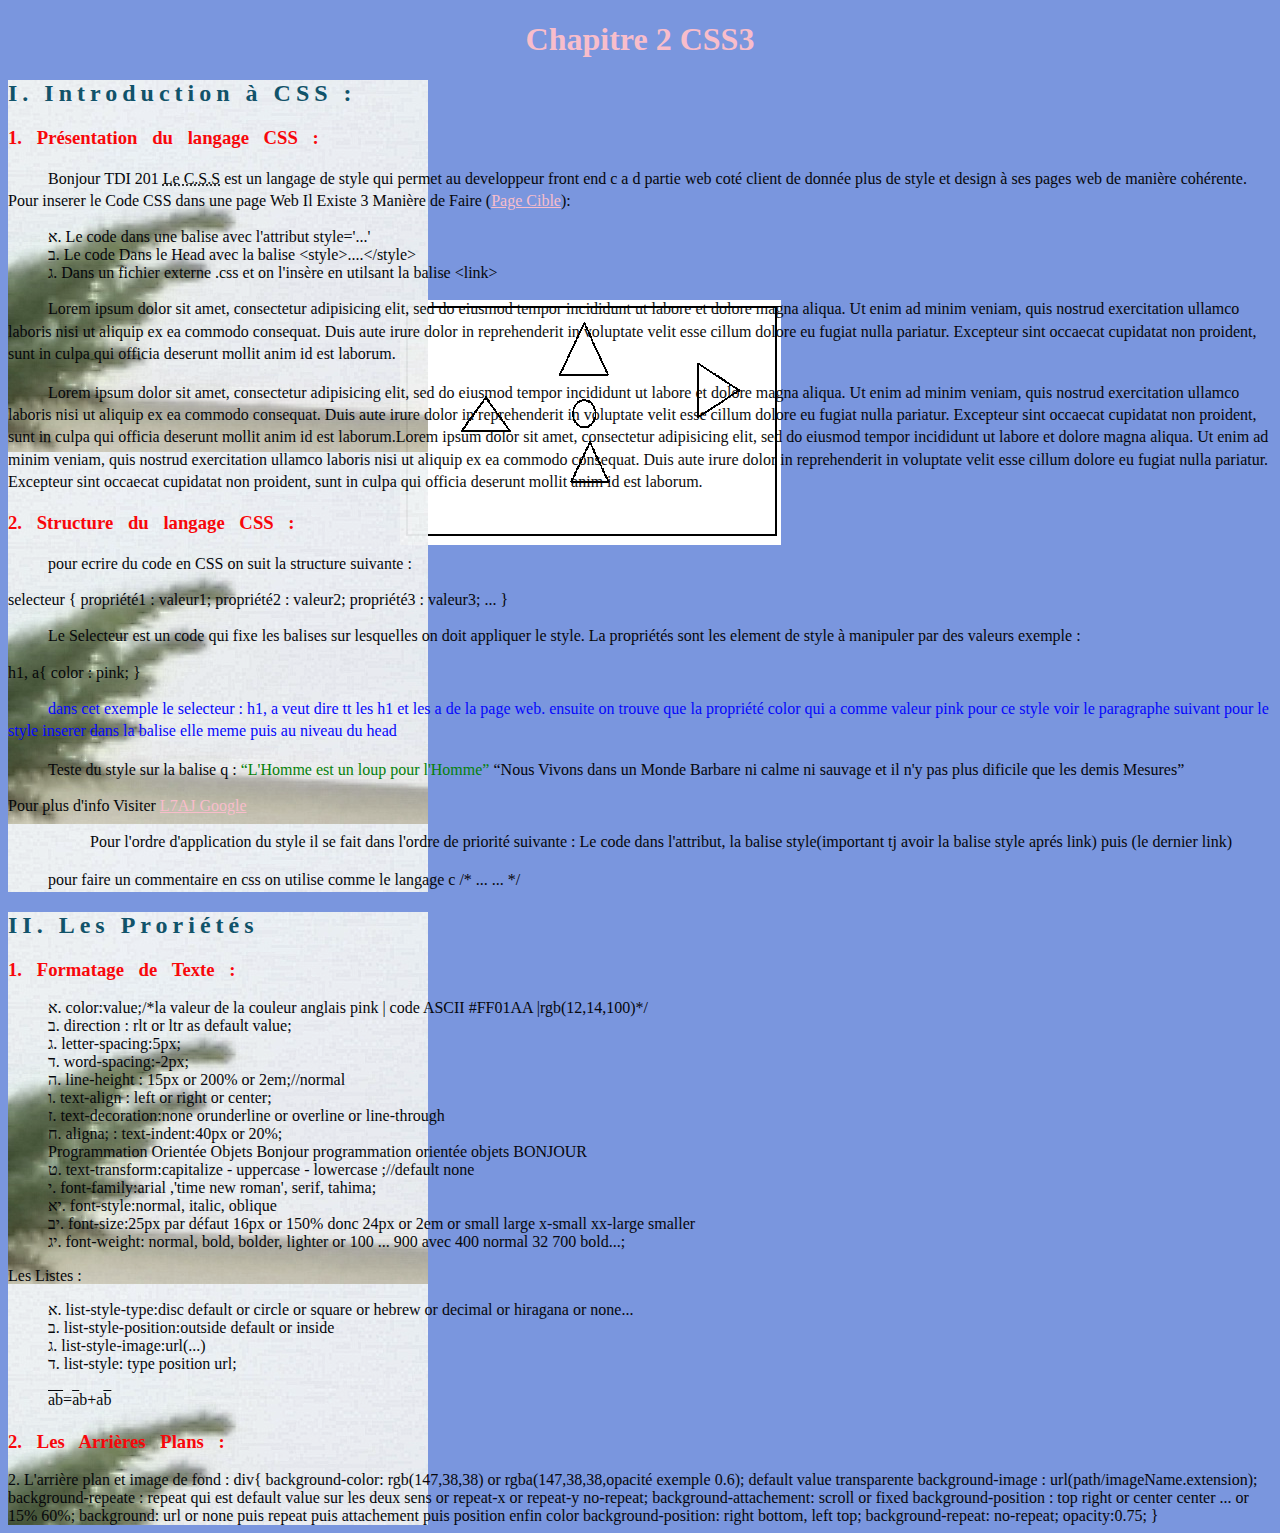
<file: MonSiteTDI201-1/Index.html>
<!DOCTYPE html>
<html>
<head>
	<title>Introduction à CSS</title>
	<meta charset="utf-8">

	<link rel="stylesheet"  href="Ressources/Style/style1.css">
	<style type="text/css">
		a, h1{
			color:pink;
		}
		p{color:black;}

	</style>
</head>
<body>

<h1> Chapitre 2 CSS3</h1>
<div>
<h2>I. Introduction à CSS :</h2>
<h3>1. Présentation du langage CSS : </h3>
<p> Bonjour TDI 201  <abbr title="Cascad Style Sheet">Le C.S.S</abbr> est un langage de style qui permet au developpeur front end c a d partie web coté client de donnée plus de style et design à ses pages web de manière cohérente. Pour inserer le Code CSS dans une page Web Il Existe 3 Manière de Faire (<a href='#'>Page Cible</a>): 
<ul>
	<li> Le code dans une balise avec l'attribut style='...'</li>
	<li> Le code Dans le Head avec la balise &lt;style&gt;....&lt;/style&gt;</li>
	<li>Dans un fichier externe .css et on l'insère en utilsant la balise &lt;link&gt;</li>
</ul>
</p> 
<p>Lorem ipsum dolor sit amet, consectetur adipisicing elit, sed do eiusmod
tempor incididunt ut labore et dolore magna aliqua. Ut enim ad minim veniam,
quis nostrud exercitation ullamco laboris nisi ut aliquip ex ea commodo
consequat. Duis aute irure dolor in reprehenderit in voluptate velit esse
cillum dolore eu fugiat nulla pariatur. Excepteur sint occaecat cupidatat non
proident, sunt in culpa qui officia deserunt mollit anim id est laborum.
</p>
<p>Lorem ipsum dolor sit amet, consectetur adipisicing elit, sed do eiusmod
tempor incididunt ut labore et dolore magna aliqua. Ut enim ad minim veniam,
quis nostrud exercitation ullamco laboris nisi ut aliquip ex ea commodo
consequat. Duis aute irure dolor in reprehenderit in voluptate velit esse
cillum dolore eu fugiat nulla pariatur. Excepteur sint occaecat cupidatat non
proident, sunt in culpa qui officia deserunt mollit anim id est laborum.Lorem ipsum dolor sit amet, consectetur adipisicing elit, sed do eiusmod
tempor incididunt ut labore et dolore magna aliqua. Ut enim ad minim veniam,
quis nostrud exercitation ullamco laboris nisi ut aliquip ex ea commodo
consequat. Duis aute irure dolor in reprehenderit in voluptate velit esse
cillum dolore eu fugiat nulla pariatur. Excepteur sint occaecat cupidatat non
proident, sunt in culpa qui officia deserunt mollit anim id est laborum.</p>
<h3>2. Structure du langage CSS : </h3>

<p> pour ecrire du code en CSS on suit la structure suivante : </p>
selecteur {
	propriété1 : valeur1;
	propriété2 : valeur2;
	propriété3 : valeur3;
	...
}
<p> Le Selecteur est un code qui fixe les balises sur lesquelles on doit appliquer le style. La propriétés sont les element de style à manipuler par des valeurs exemple :
</p>
h1, a{
	color : pink;
}
<p style="color:blue"> dans cet exemple le selecteur : h1, a veut dire tt les h1 et les a de la page web. ensuite on trouve que la propriété color qui a comme valeur pink pour ce style voir le paragraphe suivant pour le style inserer dans la balise elle meme puis au niveau du head</p>

<p> Teste du style sur la balise q : 
<q style='color  : green;'>L'Homme est un loup pour l'Homme</q>
<q>Nous Vivons dans un Monde Barbare ni calme ni sauvage et il n'y pas plus dificile que les demis Mesures</q></p>
Pour plus d'info Visiter <a href='#'>L7AJ Google</a>
<p style='direction: rtl;'>Pour l'ordre d'application du style il se fait dans l'ordre de priorité suivante  : Le code dans l'attribut, la balise style(important tj avoir la balise style aprés link) puis (le dernier link)
</p>
<p> pour faire un commentaire en css on utilise comme le langage c /*
...
...
*/
</div>
<div>
<h2>II. Les Proriétés </h2>
<h3>1. Formatage de Texte : </h3>
<ul>
	<li>color:value;/*la valeur de la couleur anglais pink | code ASCII #FF01AA |rgb(12,14,100)*/</li> 
	<li>direction : rlt or ltr as default value;</li>
	<li>letter-spacing:5px;</li> 
	<li>word-spacing:-2px;</li> 
	<li>line-height : 15px or 200% or 2em;//normal</li>
	<li>text-align : left or right or center; </li>
	<li>text-decoration:none orunderline or overline or line-through</li>
	<li>aligna; : text-indent:40px or 20%;</li> 
	Programmation Orientée Objets Bonjour
	programmation orientée objets BONJOUR
	<li>text-transform:capitalize - uppercase - lowercase ;//default none</li>			
	<li>	font-family:arial ,'time new roman', serif, tahima;</li>
	<li>font-style:normal, italic, oblique</li>
	<li>font-size:25px par défaut 16px or 150% donc 24px or 2em  or small large x-small xx-large smaller</li>
	<li>font-weight: normal, bold, bolder, lighter or 100 ... 900 avec 400 normal 32 700 bold...;</li>				
</ul>
Les Listes : 
<ul>
		<li>list-style-type:disc default or circle or square or hebrew or decimal or hiragana or none...</li>
		<li>list-style-position:outside default or inside</li> 
		<li>list-style-image:url(...)</li>
		<li>list-style: type position url;</li>
		</ul>
<p>
	<span>ab</span>=<span>a</span>b+a<span>b</span></p>
<h3>2. Les Arrières Plans : </h3>
2. L'arrière plan et image de fond : 
		div{
		background-color: rgb(147,38,38) or rgba(147,38,38,opacité exemple 0.6); default value transparente 		
		background-image : url(path/imageName.extension);
		background-repeate : repeat qui est default value sur les deux sens or repeat-x or repeat-y no-repeat;
		
		background-attachement: scroll or fixed 
		background-position : top right or center center ... or 15% 60%;
		
		background: url or none puis repeat puis attachement puis position enfin color
		
		background-position: right bottom, left top;
		background-repeat: no-repeat;
		
		opacity:0.75;
		  }
</div>
</body>
</html>
</file>
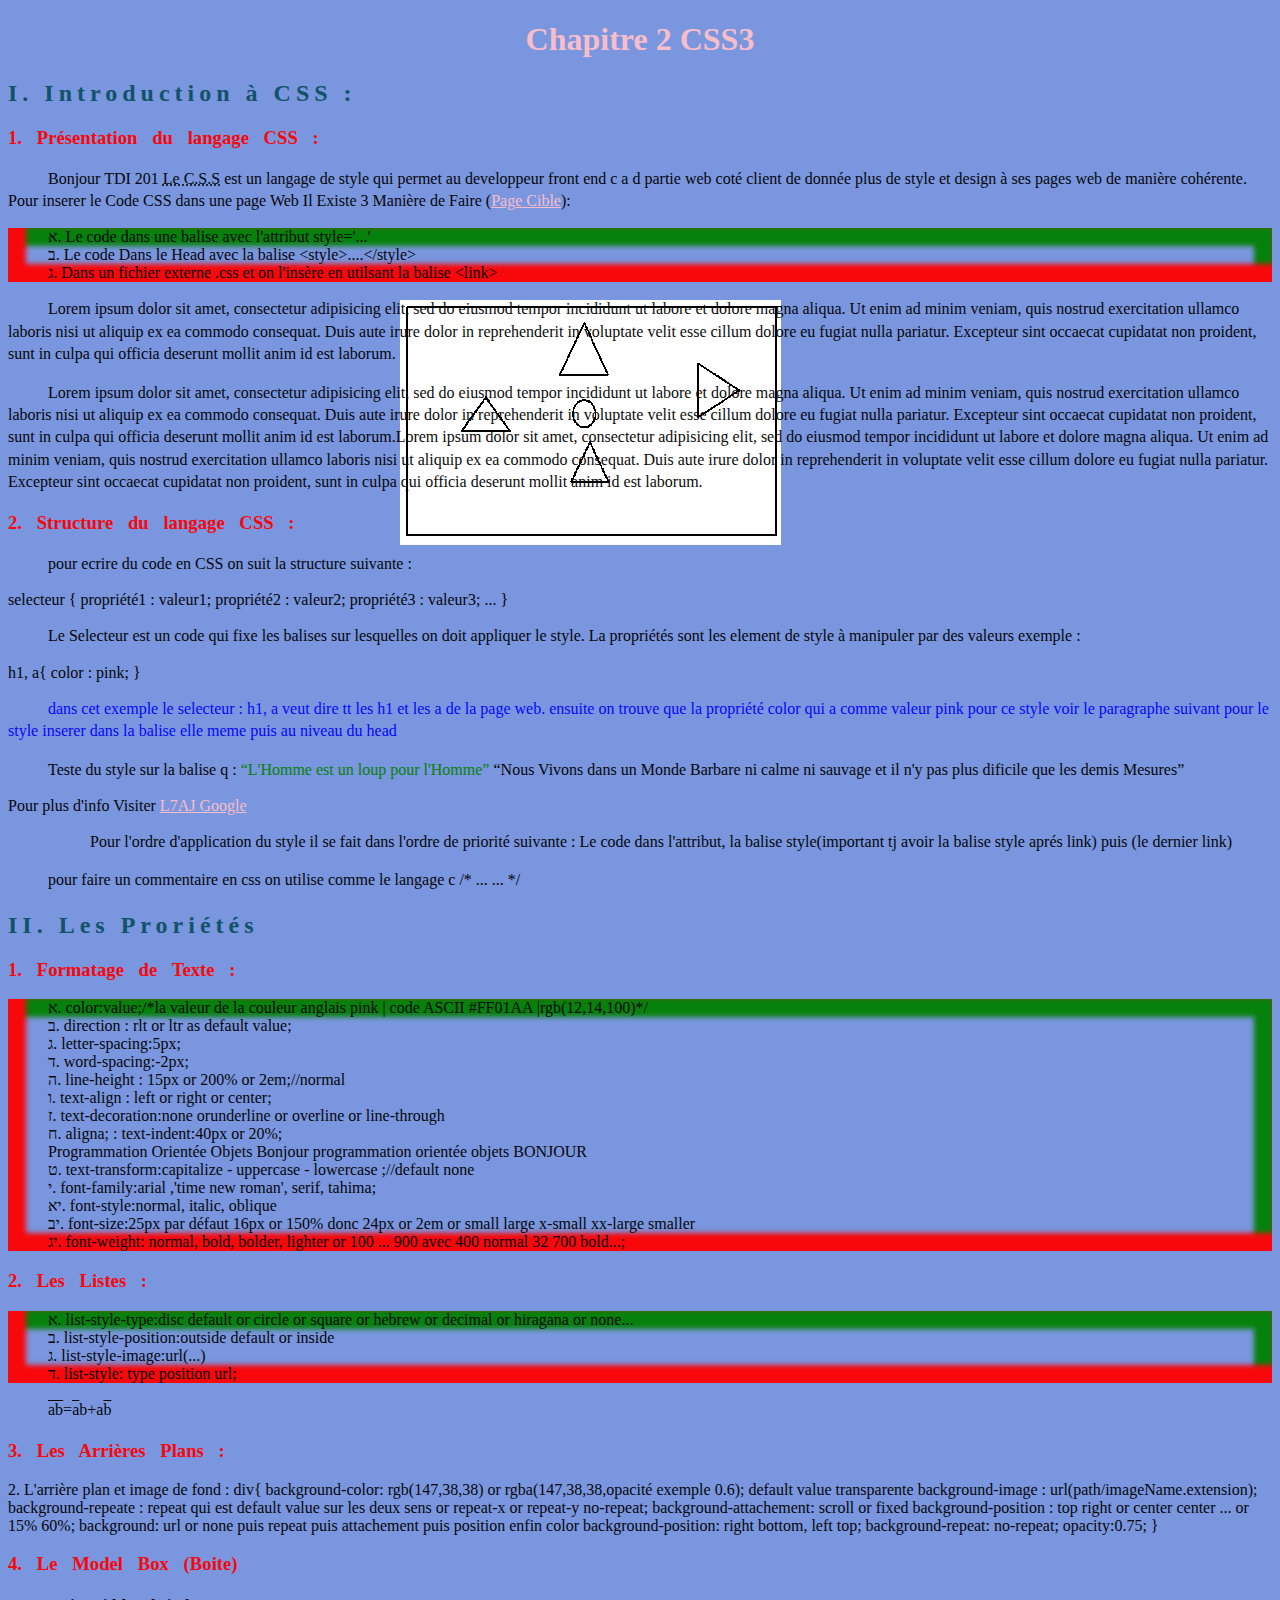
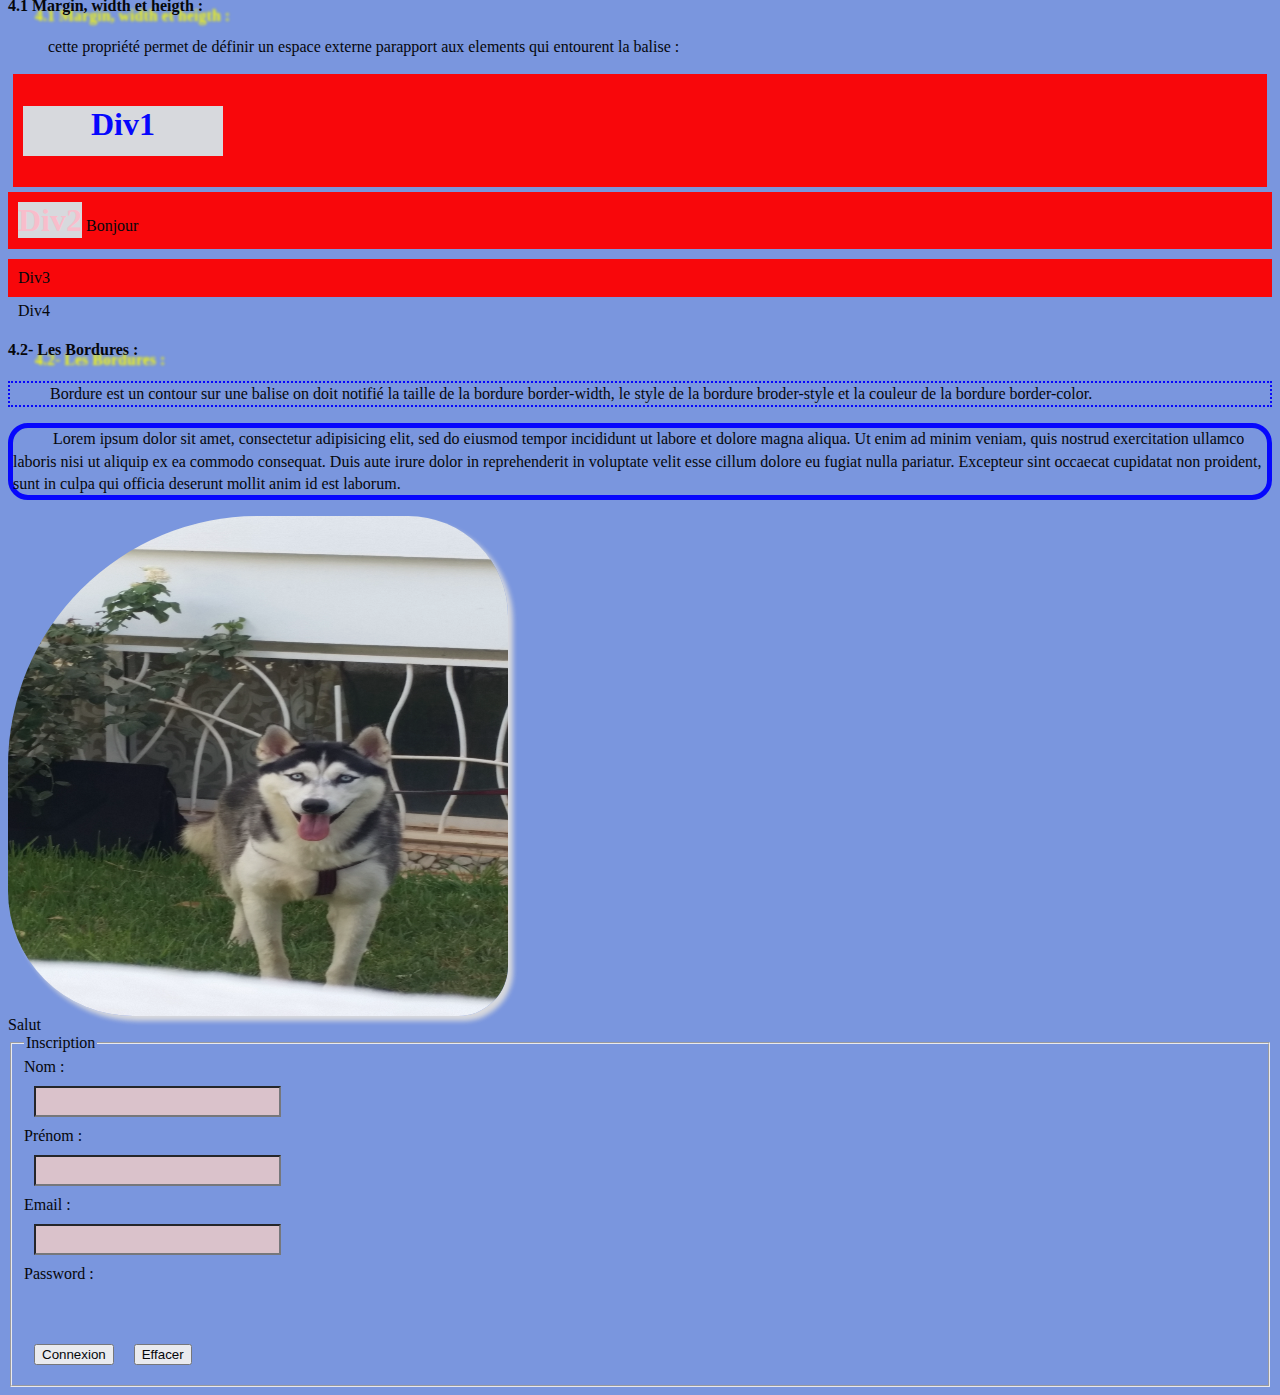
<file: MonSiteTDI201-2/Index.html>
<!DOCTYPE html>
<html>
<head>
	<title>Introduction à CSS</title>
	<meta charset="utf-8">

	<link rel="stylesheet"  href="Ressources/Style/style1.css">
	<style type="text/css">
		a, h1{
			color:pink;
		}
		p{color:black;}

	</style>
</head>
<body>

<h1> Chapitre 2 CSS3</h1>
<div>
<h2>I. Introduction à CSS :</h2>
<h3>1. Présentation du langage CSS : </h3>
<p> Bonjour TDI 201  <abbr title="Cascad Style Sheet">Le C.S.S</abbr> est un langage de style qui permet au developpeur front end c a d partie web coté client de donnée plus de style et design à ses pages web de manière cohérente. Pour inserer le Code CSS dans une page Web Il Existe 3 Manière de Faire (<a href='#'>Page Cible</a>): 
<ul>
	<li> Le code dans une balise avec l'attribut style='...'</li>
	<li> Le code Dans le Head avec la balise &lt;style&gt;....&lt;/style&gt;</li>
	<li>Dans un fichier externe .css et on l'insère en utilsant la balise &lt;link&gt;</li>
</ul>
</p> 
<p>Lorem ipsum dolor sit amet, consectetur adipisicing elit, sed do eiusmod
tempor incididunt ut labore et dolore magna aliqua. Ut enim ad minim veniam,
quis nostrud exercitation ullamco laboris nisi ut aliquip ex ea commodo
consequat. Duis aute irure dolor in reprehenderit in voluptate velit esse
cillum dolore eu fugiat nulla pariatur. Excepteur sint occaecat cupidatat non
proident, sunt in culpa qui officia deserunt mollit anim id est laborum.
</p>
<p>Lorem ipsum dolor sit amet, consectetur adipisicing elit, sed do eiusmod
tempor incididunt ut labore et dolore magna aliqua. Ut enim ad minim veniam,
quis nostrud exercitation ullamco laboris nisi ut aliquip ex ea commodo
consequat. Duis aute irure dolor in reprehenderit in voluptate velit esse
cillum dolore eu fugiat nulla pariatur. Excepteur sint occaecat cupidatat non
proident, sunt in culpa qui officia deserunt mollit anim id est laborum.Lorem ipsum dolor sit amet, consectetur adipisicing elit, sed do eiusmod
tempor incididunt ut labore et dolore magna aliqua. Ut enim ad minim veniam,
quis nostrud exercitation ullamco laboris nisi ut aliquip ex ea commodo
consequat. Duis aute irure dolor in reprehenderit in voluptate velit esse
cillum dolore eu fugiat nulla pariatur. Excepteur sint occaecat cupidatat non
proident, sunt in culpa qui officia deserunt mollit anim id est laborum.</p>
<h3>2. Structure du langage CSS : </h3>

<p> pour ecrire du code en CSS on suit la structure suivante : </p>
selecteur {
	propriété1 : valeur1;
	propriété2 : valeur2;
	propriété3 : valeur3;
	...
}
<p> Le Selecteur est un code qui fixe les balises sur lesquelles on doit appliquer le style. La propriétés sont les element de style à manipuler par des valeurs exemple :
</p>
h1, a{
	color : pink;
}
<p style="color:blue"> dans cet exemple le selecteur : h1, a veut dire tt les h1 et les a de la page web. ensuite on trouve que la propriété color qui a comme valeur pink pour ce style voir le paragraphe suivant pour le style inserer dans la balise elle meme puis au niveau du head</p>

<p> Teste du style sur la balise q : 
<q style='color  : green;'>L'Homme est un loup pour l'Homme</q>
<q>Nous Vivons dans un Monde Barbare ni calme ni sauvage et il n'y pas plus dificile que les demis Mesures</q></p>
Pour plus d'info Visiter <a href='#'>L7AJ Google</a>
<p style='direction: rtl;'>Pour l'ordre d'application du style il se fait dans l'ordre de priorité suivante  : Le code dans l'attribut, la balise style(important tj avoir la balise style aprés link) puis (le dernier link)
</p>
<p> pour faire un commentaire en css on utilise comme le langage c /*
...
...
*/
</div>
<div>
<h2>II. Les Proriétés </h2>
<h3>1. Formatage de Texte : </h3>
<ul>
	<li>color:value;/*la valeur de la couleur anglais pink | code ASCII #FF01AA |rgb(12,14,100)*/</li> 
	<li>direction : rlt or ltr as default value;</li>
	<li>letter-spacing:5px;</li> 
	<li>word-spacing:-2px;</li> 
	<li>line-height : 15px or 200% or 2em;//normal</li>
	<li>text-align : left or right or center; </li>
	<li>text-decoration:none orunderline or overline or line-through</li>
	<li>aligna; : text-indent:40px or 20%;</li> 
	Programmation Orientée Objets Bonjour
	programmation orientée objets BONJOUR
	<li>text-transform:capitalize - uppercase - lowercase ;//default none</li>			
	<li>	font-family:arial ,'time new roman', serif, tahima;</li>
	<li>font-style:normal, italic, oblique</li>
	<li>font-size:25px par défaut 16px or 150% donc 24px or 2em  or small large x-small xx-large smaller</li>
	<li>font-weight: normal, bold, bolder, lighter or 100 ... 900 avec 400 normal 32 700 bold...;</li>				
</ul>
<H3>2. Les Listes :</H3> 
<ul>
		<li>list-style-type:disc default or circle or square or hebrew or decimal or hiragana or none...</li>
		<li>list-style-position:outside default or inside</li> 
		<li>list-style-image:url(...)</li>
		<li>list-style: type position url;</li>
		</ul>
<p>
	<span>ab</span>=<span>a</span>b+a<span>b</span></p>
<h3>3. Les Arrières Plans : </h3>
2. L'arrière plan et image de fond : 
		div{
		background-color: rgb(147,38,38) or rgba(147,38,38,opacité exemple 0.6); default value transparente 		
		background-image : url(path/imageName.extension);
		background-repeate : repeat qui est default value sur les deux sens or repeat-x or repeat-y no-repeat;
		
		background-attachement: scroll or fixed 
		background-position : top right or center center ... or 15% 60%;
		
		background: url or none puis repeat puis attachement puis position enfin color
		
		background-position: right bottom, left top;
		background-repeat: no-repeat;
		
		opacity:0.75;
		  }
</div>
<h3> 4. Le Model Box (Boite)</h3>
<h4> 4.1 Margin, width et heigth : </h4>
<p> cette propriété permet de définir un espace externe parapport aux elements qui entourent la balise : </p>
<div style='background-color: #F00; padding: 10px; margin:5px;'>
	<h1 style="background-color: #DDD; color:blue; width: 200px; height: 50px"> Div1</h1>
</div>
<div style='background-color: #F00; padding: 10px;'>
	<h1 style='min-width: 400px; max-width: 600px; background-color: #DDD; display: inline;'>Div2</h1> Bonjour
</div>
<div style='background-color: #F00; padding: 10px; margin-top: 10px;'>
	Div3
</div>
<div style='margin:5px  10px;' >
	Div4
	<!-- top R b L-->
	<!-- top&B l&R-->
</div>
<h4>4.2- Les Bordures : </h4>
<p style="border-width: 2px;border-style: dotted; border-color: blue;"> Bordure est un contour sur une balise on doit notifié la taille de la bordure border-width, le style de la bordure  broder-style et la couleur de la bordure border-color.</p>
<p style="border: 5px solid blue;  border-radius:20px; ">Lorem ipsum dolor sit amet, consectetur adipisicing elit, sed do eiusmod
tempor incididunt ut labore et dolore magna aliqua. Ut enim ad minim veniam,
quis nostrud exercitation ullamco laboris nisi ut aliquip ex ea commodo
consequat. Duis aute irure dolor in reprehenderit in voluptate velit esse
cillum dolore eu fugiat nulla pariatur. Excepteur sint occaecat cupidatat non
proident, sunt in culpa qui officia deserunt mollit anim id est laborum.</p>
<img src="Ressources/Multimédias/Images/EnzoBis.jpg"> Salut
<form>
<fieldset>
<legend>Inscription</legend>
	<label>Nom : </label><input type="text">
	<label>Prénom : </label><input type="text">
	<label>Email : </label><input type="text">
	<label>Password : </label><input type="Password">
	<input type="button" value="Connexion"><input type="Reset" value="Effacer">
</fieldset>
</form>
</body>
</html>
</file>
<file: MonSiteTDI201-1/Ressources/Style/style1.css>
h3{
	/*Ceci est un Commentaire
	 en CSS
	*/
	color:red;
	word-spacing: 10px;
}
p{color:yellow;
line-height: 140%;}
h2 {
	color:rgba(12,80,100,1); /*rgb(12,80,100,1); et #DDF156*/ 
	letter-spacing: 5px;
}
h1{text-align: center;}
span{text-decoration: overline; }
p{text-indent: 40px;}

/*l'arrière plan*/
div{
	background-image: url(../Multimédias/Images/Enzo.jpg);
background-repeat: repeat-y;	
}
body{
	background-image: url(../Multimédias/Images/img2.png);
background-repeat: no-repeat;
background-attachment: fixed;
background-position : 400px 300px; 
background-color: rgba(34,80,200,0.6);
opacity:0.95;
}
ul{
	list-style-type: hebrew; 
	list-style-position:inside;
}
</file>
<file: MonSiteTDI201-2/Ressources/Style/style1.css>
h3{
	/*Ceci est un Commentaire
	 en CSS
	*/
	color:red;
	word-spacing: 10px;
}
p{color:yellow;
line-height: 140%;}
h2 {
	color:rgba(12,80,100,1); /*rgb(12,80,100,1); et #DDF156*/ 
	letter-spacing: 5px;
}
h1{text-align: center;}
span{text-decoration: overline; }
p{text-indent: 40px;}

/*l'arrière plan*/
div{
/*	background-image: url(../Multimédias/Images/Enzo.jpg);
background-repeat: repeat-y;	*/
}
body{
	background-image: url(../Multimédias/Images/img2.png);
background-repeat: no-repeat;
background-attachment: fixed;
background-position : 400px 300px; 
background-color: rgba(34,80,200,0.6);
opacity:0.95;
}
ul{box-shadow: 10px -10px 5px 8px red inset, -10px 10px 5px 8px green inset;  	
	list-style-type: hebrew; 
	list-style-position:inside;
}


img{
	width: 500px;
	height: 500px;
	border-radius: 50% 20% 10% 25%;
	box-shadow: 5px 5px 5px #DDD;
	display: block;
}

h4{
	text-shadow: 27px 10px 3px yellow;
}
input[type='text'],input[type='password']{
	display: block;
	width: 239px;
    height: 25px;
    background-color: #e0c5ca;
}
input[type='password']{
	color:red;
	width:100px;
	visibility: hidden;
}
input{
	margin: 10px;
}

/*
	e. display :
	display : 
		inline : les balise span, a, img, abbr, i ,input: ou peut avoir plusieur balise inline dans la meme ligne
		L1<a>L2</a>L3 ---> L1L2L3 
		or block : div, h1, ul, p tte balise block occupe la ligne entière
		L1<h1>L2</h1>L3----->L1
							 L2
							 L3 
		; or inline-block c a d inline mais peut contenir du block  or none
	display : none l'element n'est plus afficher et meme sa position sera perdu contrairment à visibility
	visibility : visible(default) or hidden(cacher sans l'eleminer de la position)
	
	4. Les bordures et les ombres 
a. Bordures standard : 
	boredr-width : 1px ;
	border-style : solid or doted dashed double grouve ridge inside outside hidden none;
	border-color: red;
	
	border : 
	border-top :
	border-right:
	border-bottom :
	
	boredr-width : 1px 2px ; top right bottom left
	
	
b. Bordures arrondies :
		div{border-radius:20px ou %; aussi top right bottom left }
		border-top-right-raduis:20%;
	
c. Les ombres :
		+ box-shadow : les ombres des boîtes 
			box-shadow:none defaultValue; 
			
			box-shadow : horizontal px obli		vertical px obli		blur opt 					spread opt la distribution	color optionnel defaultblack	outset default prend aussi inset
							+ -					+ -						concentration de l'ombre
			box-shadow: 10px -10px 5px 8px red inset or outsetn, les données d'une autre ombre , .... si on veut
		
		+ text-shadow : l'ombre du texte 

*/
</file>
